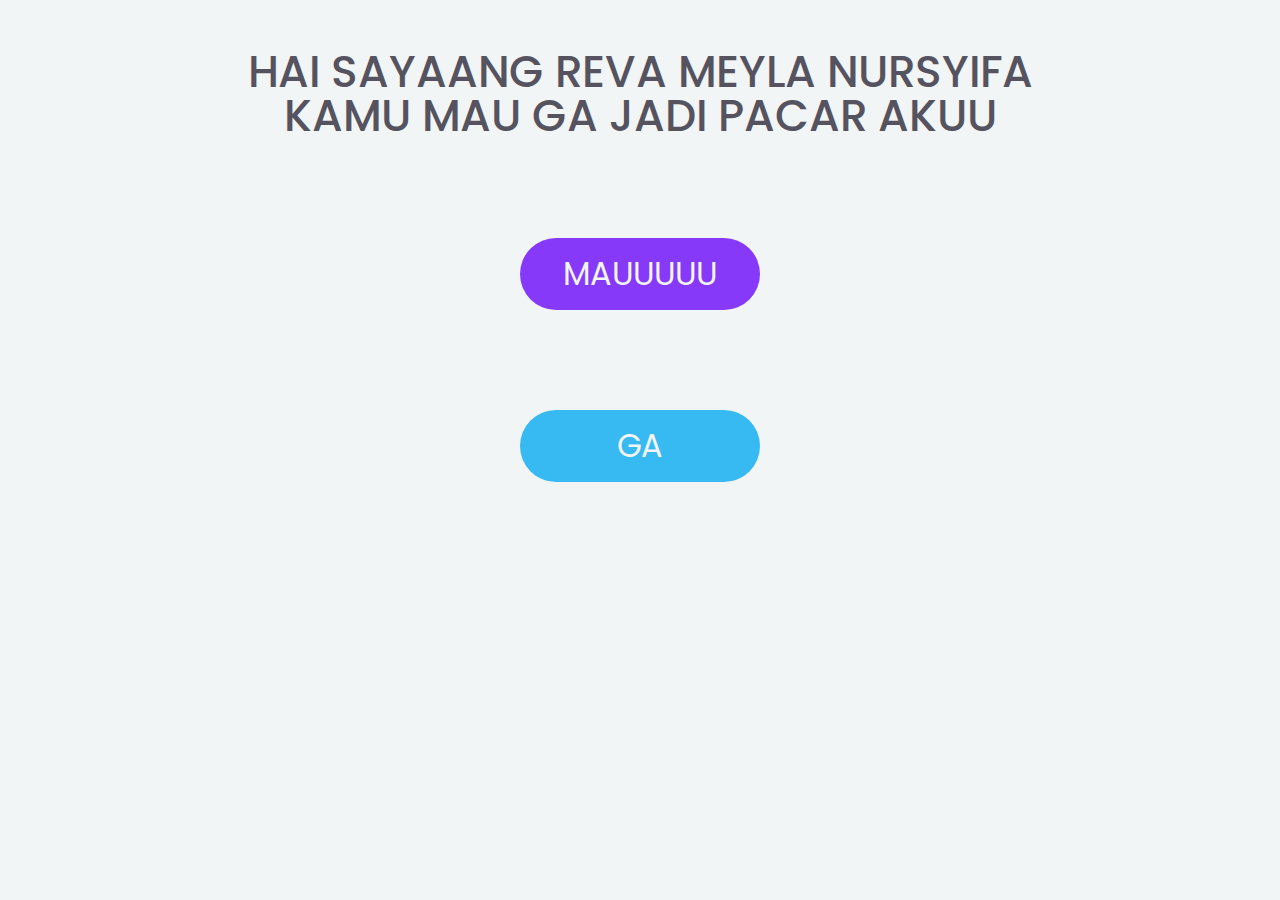
<file: index.html>
<!DOCTYPE html>
<html lang="en">
<head>
    <meta charset="UTF-8">
    <meta name="viewport" content="width=device-width, initial-scale=1.0">
    <title>MEMEY</title>
    <link rel="stylesheet" href="style.css">
    <link rel="preconnect" href="https://fonts.googleapis.com">
<link rel="preconnect" href="https://fonts.gstatic.com" crossorigin>
<link href="https://fonts.googleapis.com/css2?family=Poppins:ital,wght@0,100;0,200;0,300;0,400;0,500;0,600;0,700;0,800;0,900;1,100;1,200;1,300;1,400;1,500;1,600;1,700;1,800;1,900&display=swap" rel="stylesheet">
</head>
<body>
    <div class="container">
        <div class="main">HAI SAYAANG REVA MEYLA NURSYIFA
            <br>
            KAMU MAU GA JADI PACAR AKUU
        </div>
        <div class="mau"><a href="index2.html"><p>MAUUUUU</p></a></div>
        <div class="ga"><p>GA</p></div>    
    </div>
    <script src="script.js"></script>
</body>
</html>
</file>
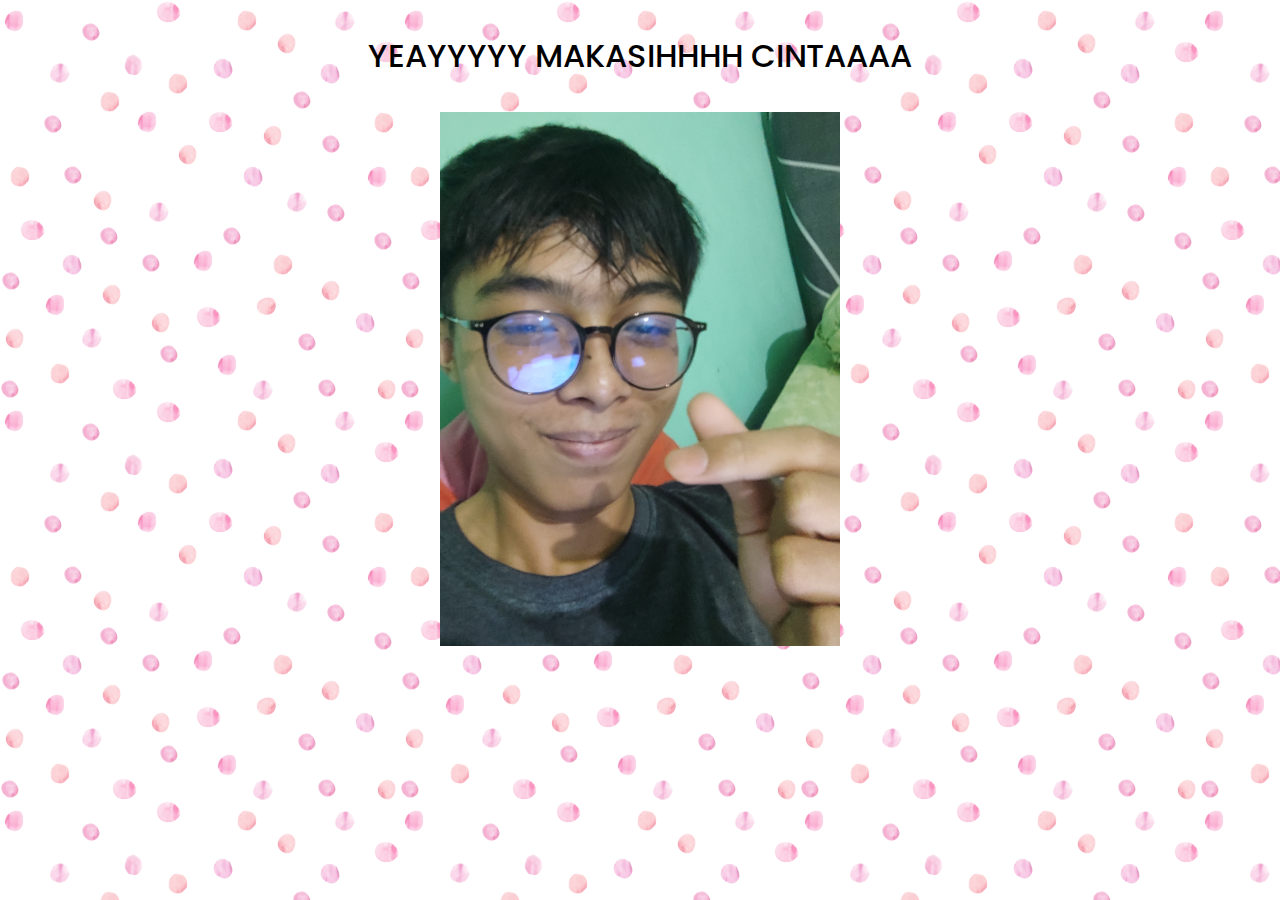
<file: index2.html>
<!DOCTYPE html>
<html lang="en">
<head>
    <meta charset="UTF-8">
    <meta name="viewport" content="width=device-width, initial-scale=1.0">
    <title>MEMEY</title>
    <link rel="stylesheet" href="style2.css">
    <link href="https://fonts.googleapis.com/css2?family=Poppins:ital,wght@0,100;0,200;0,300;0,400;0,500;0,600;0,700;0,800;0,900;1,100;1,200;1,300;1,400;1,500;1,600;1,700;1,800;1,900&display=swap" rel="stylesheet">
</head>
<body>
    <div class="container">
        <h1>YEAYYYYY MAKASIHHHH CINTAAAA</h1>
        <img src="jir.jpg" alt="" class="img">    
    </div>
</body>
</html>
</file>
<file: style.css>
html, body, div, span, applet, object, iframe,
h1, h2, h3, h4, h5, h6, p, blockquote, pre,
a, abbr, acronym, address, big, cite, code,
del, dfn, em, img, ins, kbd, q, s, samp,
small, strike, strong, sub, sup, tt, var,
b, u, i, center,
dl, dt, dd, ol, ul, li,
fieldset, form, label, legend,
table, caption, tbody, tfoot, thead, tr, th, td,
article, aside, canvas, details, embed, 
figure, figcaption, footer, header, hgroup, 
menu, nav, output, ruby, section, summary,
time, mark, audio, video {
	margin: 0;
	padding: 0;
	border: 0;
	font-size: 100%;
	font: inherit;
	vertical-align: baseline;
}
/* HTML5 display-role reset for older browsers */
article, aside, details, figcaption, figure, 
footer, header, hgroup, menu, nav, section {
	display: block;
}
body {
	line-height: 1;
    background-color: #f2f5f5;
    font-family: 'Poppins', sans-serif;
}
ol, ul {
	list-style: none;
}
blockquote, q {
	quotes: none;
}
blockquote:before, blockquote:after,
q:before, q:after {
	content: '';
	content: none;
}
table {
	border-collapse: collapse;
	border-spacing: 0;
}
.container {
    width: 100%;
    height: 633px;
}
.main {
    margin-top:50px;
    font-size: 44px;
    font-weight: 500;
    color: #565360;
    text-align: center
}
.mau, .ga {
    margin-top: 100px;
}
.mau:hover, .ga:hover {
    cursor: pointer;
}
.mau P{
    background-color: #8739f9;
    font-size: 32px;
    padding: 20px;
    width: 200px;
    text-align: center;
    margin: auto;
    color: #f2f5f5;
    border-radius: 50px;
    display: flex;
    align-items: center;
    justify-content: center;
}
a {
    text-decoration: none;
}
.ga P{
    background-color: #37b9f1;
    font-size: 32px;
    padding: 20px;
    width: 200px;
    text-align: center;
    margin: auto;
    border-radius: 50px;
    color: #f2f5f5;
   
}
</file>
<file: style2.css>
html, body, div, span, applet, object, iframe,
h1, h2, h3, h4, h5, h6, p, blockquote, pre,
a, abbr, acronym, address, big, cite, code,
del, dfn, em, img, ins, kbd, q, s, samp,
small, strike, strong, sub, sup, tt, var,
b, u, i, center,
dl, dt, dd, ol, ul, li,S
fieldset, form, label, legend,
table, caption, tbody, tfoot, thead, tr, th, td,
article, aside, canvas, details, embed, 
figure, figcaption, footer, header, hgroup, 
menu, nav, output, ruby, section, summary,
time, mark, audio, video {
	margin: 0;
	padding: 0;
	border: 0;
	font-size: 100%;
	font: inherit;
	vertical-align: baseline;
}
/* HTML5 display-role reset for older browsers */
article, aside, details, figcaption, figure, 
footer, header, hgroup, menu, nav, section {
	display: block;
}
body {
	line-height: 1;
    background-image: url(watercolor.webp);
    font-family: 'Poppins', sans-serif;
}
ol, ul {
	list-style: none;
}
blockquote, q {
	quotes: none;
}
blockquote:before, blockquote:after,
q:before, q:after {
	content: '';
	content: none;
}
table {
	border-collapse: collapse;
	border-spacing: 0;
}
.container {
    margin: auto;
}
.img {
    width: 400px;
    display: block;
    margin: auto;
}
h1 {
    text-align: center;
    font-size: 32px;
    font-weight: 500;
    margin: 40px;
}
</file>
